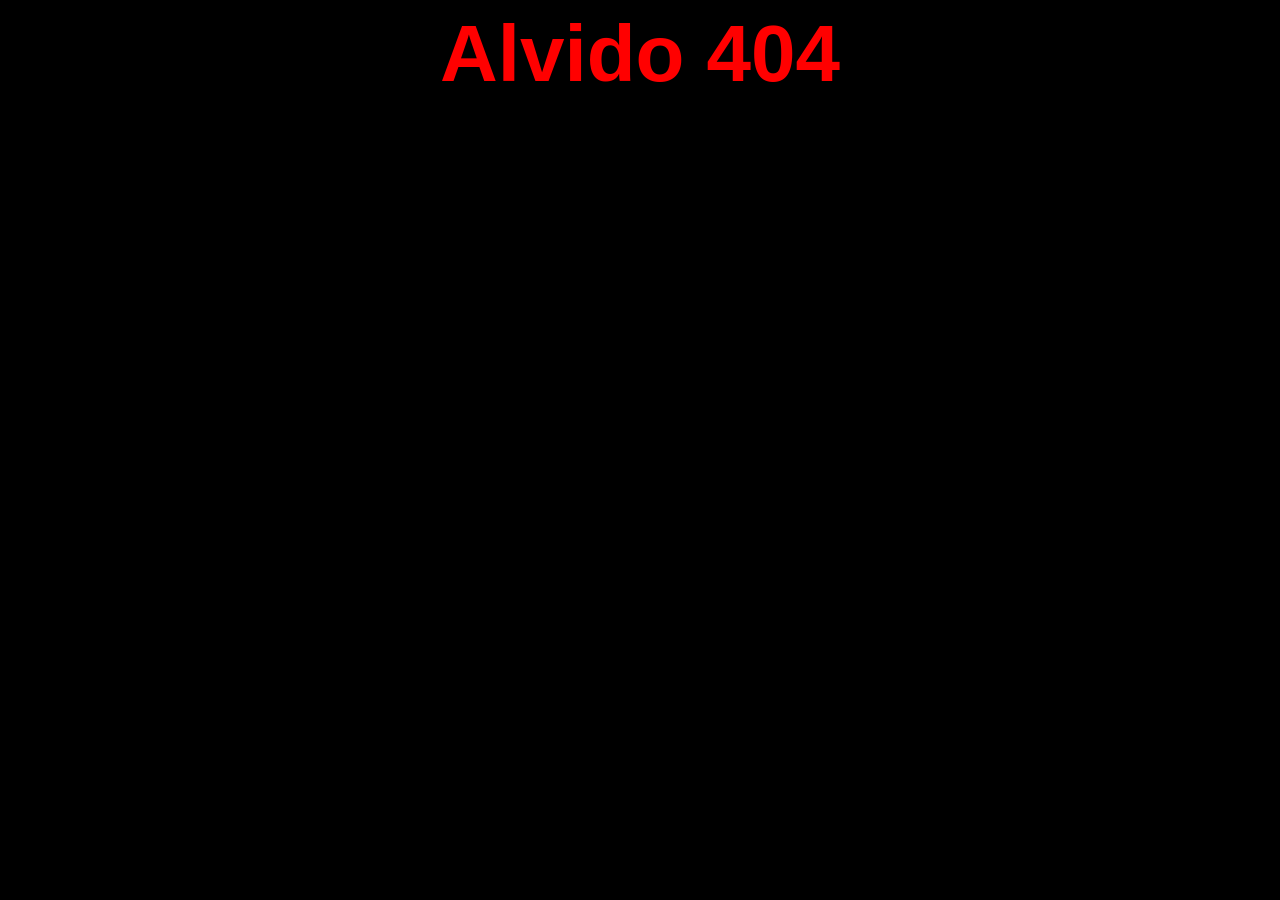
<file: index.html>
<!DOCTYPE html>
<html lang="en">
<head>
    <meta charset="UTF-8">
    <meta name="viewport" content="width=device-width, initial-scale=1.0">
    <title>Document</title>
    <link rel="stylesheet" href="./style.css">
</head>
<body>
    <h1>Alvido 404</h1>
</body>
</html>
</file>
<file: style.css>
body{
    background-color: black;
}

h1{
    color: red;
    text-align: center;
    margin: 0 auto;
    font-size: 80px;
    font-family: 'Franklin Gothic Medium', 'Arial Narrow', Arial, sans-serif;
}
</file>
